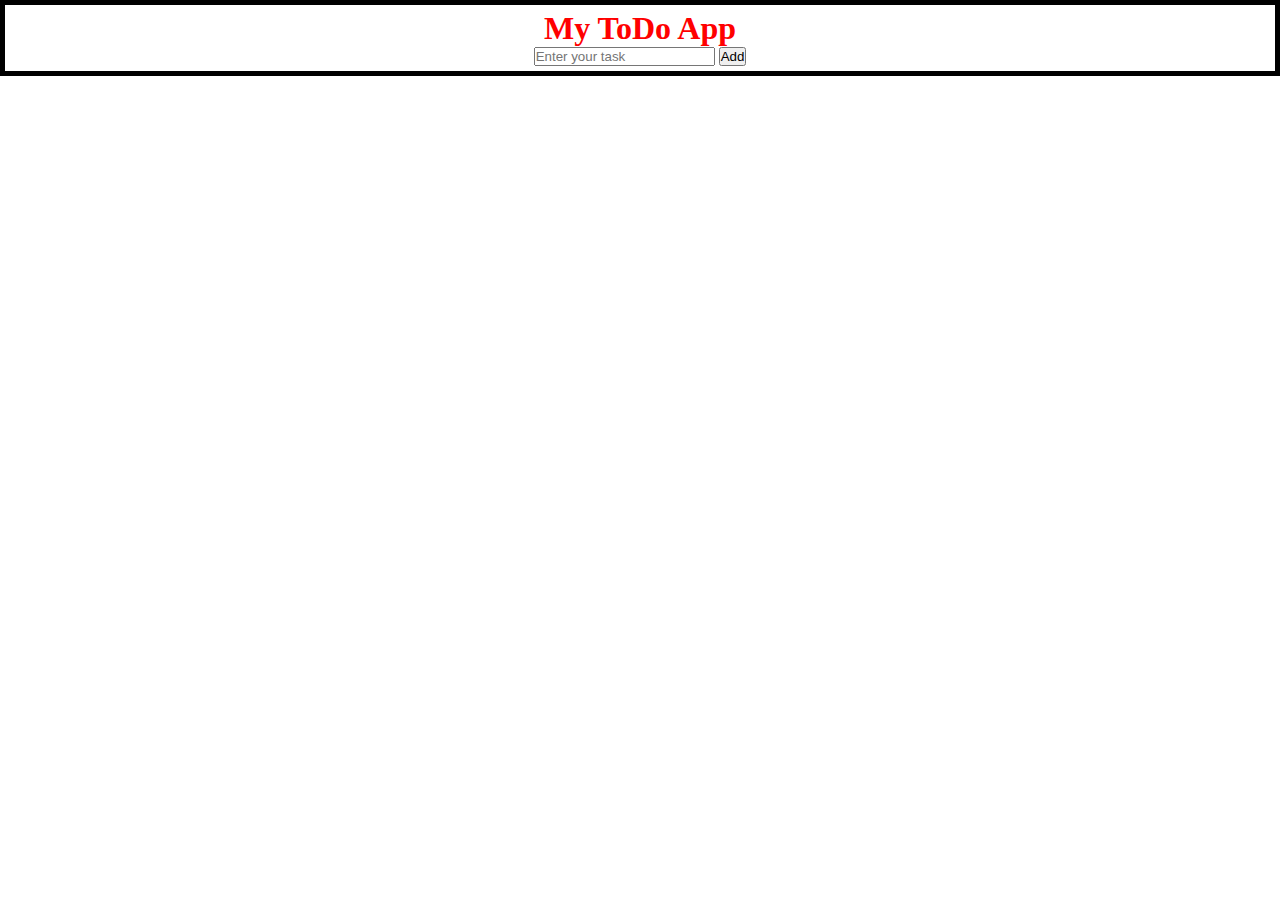
<file: index.html>
<!DOCTYPE html>
<html lang="en">
<head>
    <meta charset="UTF-8">
    <meta http-equiv="X-UA-Compatible" content="IE=edge">
    <meta name="viewport" content="width=device-width, initial-scale=1.0">
    <title>My To Do List</title>
    <link rel="stylesheet" href="index.css">
</head>
<body>

    <div class="list">
    <header>
        <h1>My ToDo App</h1>
    </header>

    <div>
        <input type="text" placeholder="Enter your task" id="task">
        <button onclick="addTask()">Add</button>
    </div>

    <main>
        <ul id="task-list">

        </ul>

        
    </main>
    </div>

    <footer>

    </footer>
    
    <script src="index.js"></script>
</body>
</html>
</file>
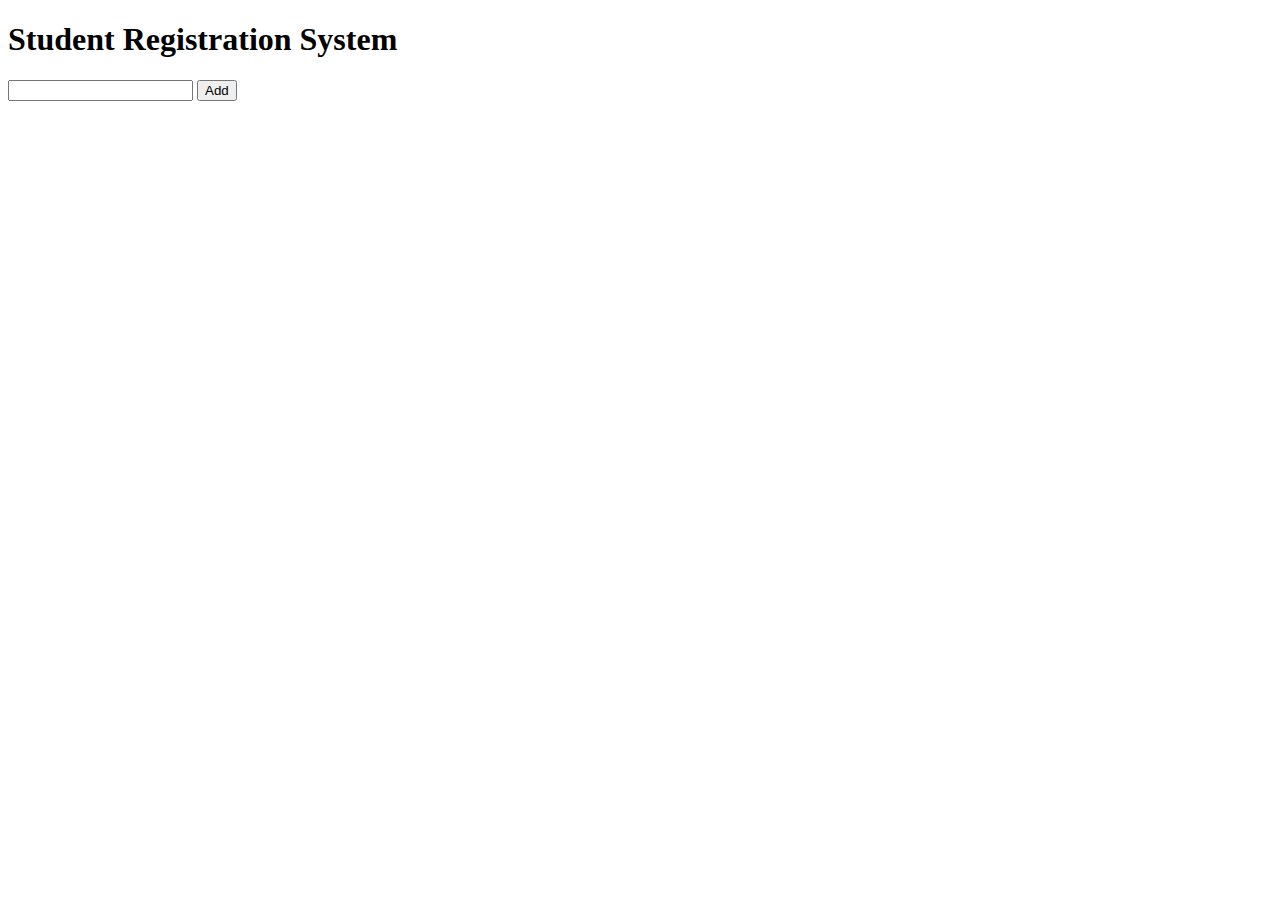
<file: practice/practice.html>
<!DOCTYPE html>
<html lang="en">
<head>
    <meta charset="UTF-8">
    <meta http-equiv="X-UA-Compatible" content="IE=edge">
    <meta name="viewport" content="width=device-width, initial-scale=1.0">
    <title>Document</title>
</head>
<body>

    <header>
        <h1>
            Student Registration System
        </h1>
    </header>

    <main>
        <input type="text" id="studentName">
        <button onclick="addStudent();">Add</button>

        <div id="student-list">

        </div>

    </main>

    <script src="practice.js"></script>

    
</body>
</html>
</file>
<file: index.css>
*{
    margin: 0;
    padding: 0;
}

.list{
    border: 5px solid black;
    padding: 5px;
    align-items: center;
    text-align: center;
    background-color: rgba(201, 73, 22, 0);
    box-sizing: border-box;
}

.list h1{
    font-weight: bolder;
    color: red;
    font-family: 'Times New Roman', Times, serif;
    text-shadow: 5px black;
}
</file>
